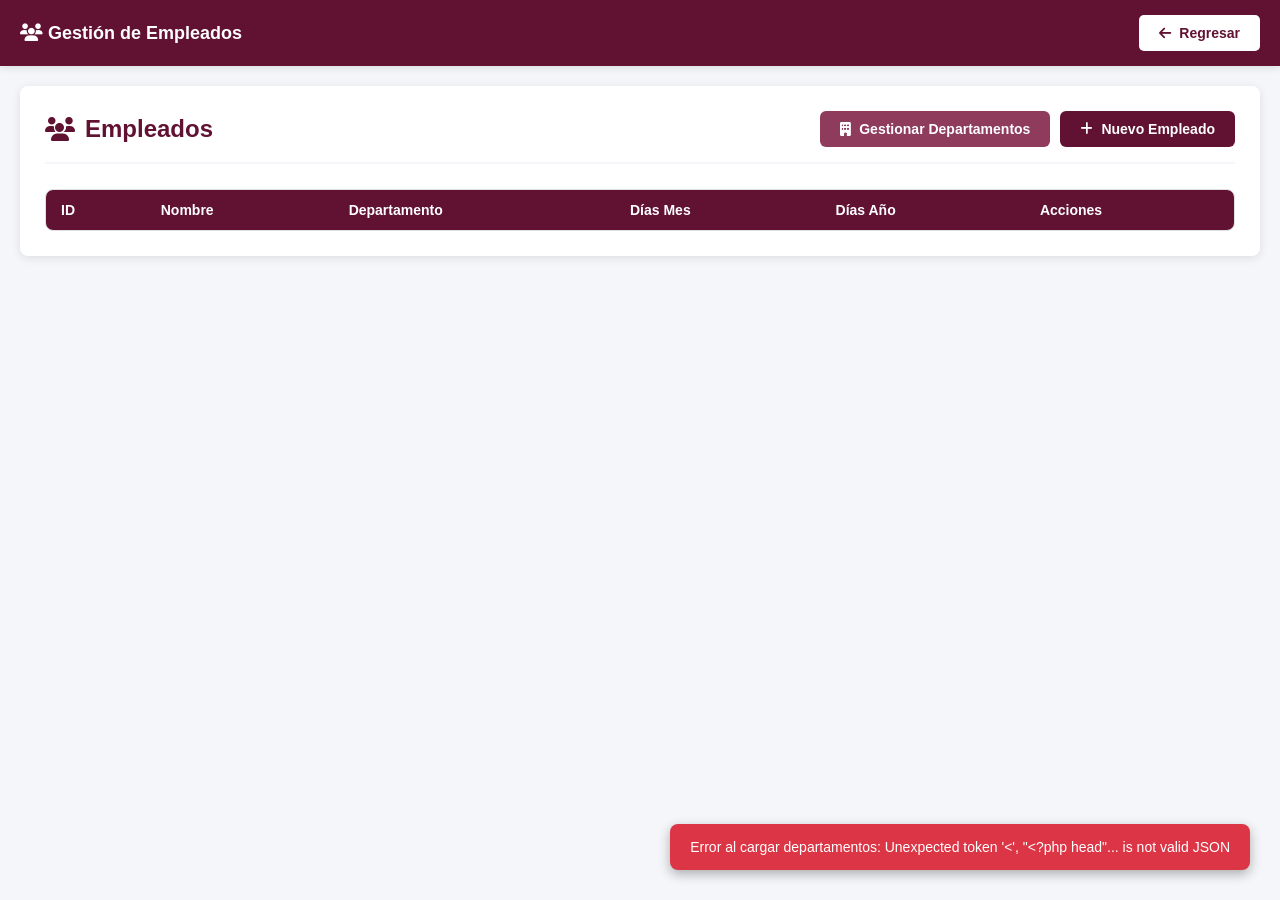
<file: Backend/GestionEmpleados.html>
<!DOCTYPE html>
<html lang="es">

<head>
  <meta charset="utf-8" />
  <meta name="viewport" content="width=device-width,initial-scale=1" />
  <title>Gestión de Empleados</title>
  <link rel="stylesheet" href="../Frontend/css/Estilosgestion.css">
  <link rel="stylesheet" href="https://cdnjs.cloudflare.com/ajax/libs/font-awesome/6.4.0/css/all.min.css">
</head>

<body>

  <header>
    <span><i class="fas fa-users"></i> Gestión de Empleados</span>
    <button onclick="window.location.href='../index.html'">
      <i class="fas fa-arrow-left"></i> Regresar
    </button>
  </header>

  <div class="container">
    <div class="main-content">
      <div class="content-header">
        <h2><i class="fas fa-users"></i> Empleados</h2>
        <div class="header-actions">
          <button class="btn-secondary" id="manageDepartmentsBtn">
            <i class="fas fa-building"></i> Gestionar Departamentos
          </button>
          <button class="btn-primary" id="newEmployeeBtn">
            <i class="fas fa-plus"></i> Nuevo Empleado
          </button>
        </div>
      </div>

      <!-- Tabla de empleados -->
      <div class="table-container">
        <table class="employees-table" id="employeesTable">
          <thead>
            <tr>
              <th>ID</th>
              <th>Nombre</th>
              <th>Departamento</th>
              <th>Días Mes</th>
              <th>Días Año</th>
              <th>Acciones</th>
            </tr>
          </thead>
          <tbody id="employeesTableBody">
            <!-- Se carga dinámicamente -->
          </tbody>
        </table>
      </div>
    </div>
  </div>

  <!-- Modal para crear/editar empleado -->
  <div class="modal" id="employeeModal">
    <div class="modal-content">
      <div class="modal-header">
        <h3 id="modalEmployeeTitle">Nuevo Empleado</h3>
        <button class="close-modal-btn" id="closeEmployeeModal">&times;</button>
      </div>
      <div class="modal-body">
        <form id="employeeForm">
          <input type="hidden" id="employeeId">

          <div class="form-group">
            <label for="employeeName">Nombre Completo *</label>
            <input type="text" id="employeeName" required placeholder="Ej: Juan Pérez Martínez">
          </div>

          <div class="form-group">
            <label for="employeeDepartment">Departamento</label>
            <div class="select-wrapper">
              <select id="employeeDepartment">
                <option value="">Sin departamento</option>
                <!-- Se carga dinámicamente -->
              </select>
              <button type="button" class="btn-icon" id="refreshDepartmentsBtn" title="Actualizar lista">
                <i class="fas fa-sync-alt"></i>
              </button>
            </div>
          </div>

          <div class="form-group">
            <label for="initialDaysMonth">Días iniciales del mes</label>
            <input type="number" id="initialDaysMonth" min="0" max="3" value="0" placeholder="0">
            <small>Días económicos ya usados en el mes actual (0-3)</small>
          </div>

          <div class="form-group">
            <label for="initialDaysYear">Días iniciales del año</label>
            <input type="number" id="initialDaysYear" min="0" max="12" value="0" placeholder="0">
            <small>Días económicos ya usados en el año actual (0-12)</small>
          </div>

          <div class="form-actions">
            <button type="button" class="btn-cancel" id="cancelEmployeeBtn">Cancelar</button>
            <button type="submit" class="btn-submit" id="saveEmployeeBtn">Guardar</button>
          </div>
        </form>
      </div>
    </div>
  </div>

  <!-- Modal para gestionar departamentos -->
  <div class="modal" id="departmentsModal">
    <div class="modal-content modal-large">
      <div class="modal-header">
        <h3><i class="fas fa-building"></i> Gestionar Departamentos</h3>
        <button class="close-modal-btn" id="closeDepartmentsModal">&times;</button>
      </div>
      <div class="modal-body">
        <div class="departments-header">
          <button class="btn-primary" id="newDepartmentBtn">
            <i class="fas fa-plus"></i> Nuevo Departamento
          </button>
        </div>

        <div class="table-container">
          <table class="departments-table" id="departmentsTable">
            <thead>
              <tr>
                <th>ID</th>
                <th>Nombre</th>
                <th>Acciones</th>
              </tr>
            </thead>
            <tbody id="departmentsTableBody">
              <!-- Se carga dinámicamente -->
            </tbody>
          </table>
        </div>
      </div>
    </div>
  </div>

  <!-- Modal para crear/editar departamento -->
  <div class="modal" id="departmentFormModal">
    <div class="modal-content">
      <div class="modal-header">
        <h3 id="modalDepartmentTitle">Nuevo Departamento</h3>
        <button class="close-modal-btn" id="closeDepartmentFormModal">&times;</button>
      </div>
      <div class="modal-body">
        <form id="departmentForm">
          <input type="hidden" id="departmentId">

          <div class="form-group">
            <label for="departmentName">Nombre del Departamento *</label>
            <input type="text" id="departmentName" required placeholder="Ej: Recursos Humanos">
          </div>

          <div class="form-actions">
            <button type="button" class="btn-cancel" id="cancelDepartmentBtn">Cancelar</button>
            <button type="submit" class="btn-submit" id="saveDepartmentBtn">Guardar</button>
          </div>
        </form>
      </div>
    </div>
  </div>

  <!-- Toast para mensajes -->
  <div class="toast" id="toast"></div>

  <!-- Modal de confirmación -->
  <div class="modal" id="confirmModal">
    <div class="modal-content">
      <div class="modal-header">
        <h3 id="confirmModalTitle">Confirmar acción</h3>
        <button class="close-modal-btn" id="closeConfirmModal">&times;</button>
      </div>
      <div class="modal-body">
        <p id="confirmModalMessage">¿Está seguro de realizar esta acción?</p>
        <div class="form-actions">
          <button type="button" class="btn-cancel" id="cancelConfirmBtn">Cancelar</button>
          <button type="button" class="btn-danger" id="confirmActionBtn">Confirmar</button>
        </div>
      </div>
    </div>
  </div>

  <script>
    // Variables globales
    let employees = [];
    let departments = [];
    let editingEmployeeId = null;
    let editingDepartmentId = null;

    // Elementos DOM
    const employeeModal = document.getElementById('employeeModal');
    const departmentsModal = document.getElementById('departmentsModal');
    const departmentFormModal = document.getElementById('departmentFormModal');
    const employeeForm = document.getElementById('employeeForm');
    const departmentForm = document.getElementById('departmentForm');
    const toast = document.getElementById('toast');

    // Funciones de utilidad
    function showToast(message, type = 'info') {
      toast.textContent = message;
      toast.className = `toast show ${type}`;
      setTimeout(() => {
        toast.classList.remove('show');
      }, 3000);
    }

    // Cargar empleados
    async function loadEmployees() {
      try {
        const res = await fetch('../server/php-api/employees.php');
        if (!res.ok) throw new Error('Error al cargar empleados');
        employees = await res.json();
        renderEmployees();
      } catch (err) {
        showToast('Error al cargar empleados: ' + err.message, 'error');
      }
    }

    // Cargar departamentos
    async function loadDepartments() {
      try {
        const res = await fetch('../server/php-api/departments.php');
        if (!res.ok) throw new Error('Error al cargar departamentos');
        departments = await res.json();
        renderDepartmentSelect();
        renderDepartmentsTable();
      } catch (err) {
        showToast('Error al cargar departamentos: ' + err.message, 'error');
      }
    }

    // Renderizar tabla de empleados
    function renderEmployees() {
      const tbody = document.getElementById('employeesTableBody');
      tbody.innerHTML = '';

      if (employees.length === 0) {
        tbody.innerHTML = '<tr><td colspan="6" style="text-align:center; padding:20px;">No hay empleados registrados</td></tr>';
        return;
      }

      employees.forEach(emp => {
        const tr = document.createElement('tr');
        tr.innerHTML = `
      <td>${emp.id}</td>
      <td>${emp.name}</td>
      <td>${emp.department || 'Sin departamento'}</td>
      <td>${emp.initial_days_month || 0}</td>
      <td>${emp.initial_days_year || 0}</td>
      <td class="actions-cell">
        <div class="actions-wrapper">
          <button class="btn-icon btn-edit" onclick="editEmployee(${emp.id})" title="Editar">
            <i class="fas fa-edit"></i>
          </button>
          <button class="btn-icon btn-delete" onclick="deleteEmployee(${emp.id})" title="Eliminar">
            <i class="fas fa-trash"></i>
          </button>
        </div>
      </td>
    `;
        tbody.appendChild(tr);
      });
    }

    // Renderizar select de departamentos
    function renderDepartmentSelect() {
      const select = document.getElementById('employeeDepartment');
      const currentValue = select.value;

      select.innerHTML = '<option value="">Sin departamento</option>';
      departments.forEach(dept => {
        const option = document.createElement('option');
        option.value = dept.id;
        option.textContent = dept.name;
        select.appendChild(option);
      });

      if (currentValue) {
        select.value = currentValue;
      }
    }

    // Renderizar tabla de departamentos
    function renderDepartmentsTable() {
      const tbody = document.getElementById('departmentsTableBody');
      tbody.innerHTML = '';

      if (departments.length === 0) {
        tbody.innerHTML = '<tr><td colspan="3" style="text-align:center; padding:20px;">No hay departamentos registrados</td></tr>';
        return;
      }

      departments.forEach(dept => {
        const tr = document.createElement('tr');
        tr.innerHTML = `
      <td>${dept.id}</td>
      <td>${dept.name}</td>
      <td class="actions-cell">
        <div class="actions-wrapper">
          <button class="btn-icon btn-edit" onclick="editDepartment(${dept.id})" title="Editar">
            <i class="fas fa-edit"></i>
          </button>
          <button class="btn-icon btn-delete" onclick="deleteDepartment(${dept.id})" title="Eliminar">
            <i class="fas fa-trash"></i>
          </button>
        </div>
      </td>
    `;
        tbody.appendChild(tr);
      });
    }

    // Abrir modal de nuevo empleado
    document.getElementById('newEmployeeBtn').addEventListener('click', () => {
      editingEmployeeId = null;
      document.getElementById('modalEmployeeTitle').textContent = 'Nuevo Empleado';
      employeeForm.reset();
      document.getElementById('employeeId').value = '';
      document.getElementById('initialDaysMonth').value = '0';
      document.getElementById('initialDaysYear').value = '0';
      employeeModal.style.display = 'flex';
    });

    // Abrir modal de editar empleado
    function editEmployee(id) {
      const emp = employees.find(e => e.id == id);
      if (!emp) return;

      editingEmployeeId = id;
      document.getElementById('modalEmployeeTitle').textContent = 'Editar Empleado';
      document.getElementById('employeeId').value = emp.id;
      document.getElementById('employeeName').value = emp.name;
      document.getElementById('employeeDepartment').value = emp.department_id || '';
      document.getElementById('initialDaysMonth').value = emp.initial_days_month || 0;
      document.getElementById('initialDaysYear').value = emp.initial_days_year || 0;
      employeeModal.style.display = 'flex';
    }

    // Guardar empleado
    employeeForm.addEventListener('submit', async (e) => {
      e.preventDefault();

      const data = {
        name: document.getElementById('employeeName').value.trim(),
        department_id: document.getElementById('employeeDepartment').value || null,
        initial_days_month: parseInt(document.getElementById('initialDaysMonth').value) || 0,
        initial_days_year: parseInt(document.getElementById('initialDaysYear').value) || 0
      };

      try {
        const url = editingEmployeeId
          ? `../server/php-api/employees.php?id=${editingEmployeeId}`
          : '../server/php-api/employees.php';

        const method = editingEmployeeId ? 'PUT' : 'POST';

        const res = await fetch(url, {
          method: method,
          headers: { 'Content-Type': 'application/json' },
          body: JSON.stringify(data)
        });

        if (!res.ok) {
          const error = await res.json();
          throw new Error(error.error || 'Error al guardar empleado');
        }

        showToast(editingEmployeeId ? 'Empleado actualizado correctamente' : 'Empleado creado correctamente', 'success');
        employeeModal.style.display = 'none';
        await loadEmployees();
      } catch (err) {
        showToast(err.message, 'error');
      }
    });

    // Eliminar empleado
    async function deleteEmployee(id) {
      const emp = employees.find(e => e.id == id);
      if (!emp) return;

      // Mostrar modal de confirmación
      const confirmed = await showConfirmModal(
        'Eliminar empleado',
        `¿Está seguro de eliminar a: ${emp.name}? Esta acción no se puede deshacer.`
      );

      if (!confirmed) return;

      try {
        const res = await fetch(`../server/php-api/employees.php?id=${id}`, {
          method: 'DELETE'
        });

        if (!res.ok) {
          const error = await res.json();
          if (error.has_requests) {
            // Segunda confirmación si tiene solicitudes asociadas
            const confirmDeleteAssociated = await showConfirmModal(
              'Confirmar eliminación',
              'Este empleado tiene solicitudes asociadas.',
              'Confirmar la eliminación',
              'Cancelar'
            );
            
            if (confirmDeleteAssociated) {
              const resForce = await fetch(`../server/php-api/employees.php?id=${id}&force=true`, {
                method: 'DELETE'
              });
              if (!resForce.ok) {
                const errorForce = await resForce.json();
                throw new Error(errorForce.error || 'Error al eliminar empleado');
              }
              showToast('Empleado y sus solicitudes eliminados correctamente', 'success');
              await loadEmployees();
            }
            return;
          }
          throw new Error(error.error || 'Error al eliminar empleado');
        }

        showToast('Empleado eliminado correctamente', 'success');
        await loadEmployees();
      } catch (err) {
        showToast(err.message, 'error');
      }
    }

    // Abrir modal de departamentos
    document.getElementById('manageDepartmentsBtn').addEventListener('click', async () => {
      await loadDepartments();
      departmentsModal.style.display = 'flex';
    });

    // Abrir modal de nuevo departamento
    document.getElementById('newDepartmentBtn').addEventListener('click', () => {
      editingDepartmentId = null;
      document.getElementById('modalDepartmentTitle').textContent = 'Nuevo Departamento';
      departmentForm.reset();
      document.getElementById('departmentId').value = '';
      departmentFormModal.style.display = 'flex';
    });

    // Editar departamento
    function editDepartment(id) {
      const dept = departments.find(d => d.id == id);
      if (!dept) return;

      editingDepartmentId = id;
      document.getElementById('modalDepartmentTitle').textContent = 'Editar Departamento';
      document.getElementById('departmentId').value = dept.id;
      document.getElementById('departmentName').value = dept.name;
      departmentFormModal.style.display = 'flex';
    }

    // Guardar departamento
    departmentForm.addEventListener('submit', async (e) => {
      e.preventDefault();

      const data = {
        name: document.getElementById('departmentName').value.trim()
      };

      try {
        const url = editingDepartmentId
          ? `../server/php-api/departments.php?id=${editingDepartmentId}`
          : '../server/php-api/departments.php';

        const method = editingDepartmentId ? 'PUT' : 'POST';

        const res = await fetch(url, {
          method: method,
          headers: { 'Content-Type': 'application/json' },
          body: JSON.stringify(data)
        });

        if (!res.ok) {
          const error = await res.json();
          throw new Error(error.error || 'Error al guardar departamento');
        }

        showToast(editingDepartmentId ? 'Departamento actualizado correctamente' : 'Departamento creado correctamente', 'success');
        departmentFormModal.style.display = 'none';
        await loadDepartments();
        // También actualizar el select de empleados si está abierto
        if (employeeModal.style.display === 'flex') {
          renderDepartmentSelect();
        }
      } catch (err) {
        showToast(err.message, 'error');
      }
    });

    // Eliminar departamento
    async function deleteDepartment(id) {
      const dept = departments.find(d => d.id == id);
      if (!dept) return;

      // Mostrar modal de confirmación
      const confirmed = await showConfirmModal(
        'Eliminar departamento',
        `¿Está seguro de eliminar el departamento "${dept.name}"? Esta acción no se puede deshacer.`
      );

      if (!confirmed) return;

      try {
        const res = await fetch(`../server/php-api/departments.php?id=${id}`, {
          method: 'DELETE'
        });

        if (!res.ok) {
          const error = await res.json();
          throw new Error(error.error || 'Error al eliminar departamento');
        }

        showToast('Departamento eliminado correctamente', 'success');
        await loadDepartments();
        // También actualizar el select de empleados si está abierto
        if (employeeModal.style.display === 'flex') {
          renderDepartmentSelect();
        }
      } catch (err) {
        showToast(err.message, 'error');
      }
    }

    // Actualizar lista de departamentos
    document.getElementById('refreshDepartmentsBtn').addEventListener('click', async () => {
      await loadDepartments();
      showToast('Lista de departamentos actualizada', 'success');
    });

    // Función para mostrar modal de confirmación
    function showConfirmModal(title, message, confirmText = 'Confirmar', cancelText = 'Cancelar') {
      return new Promise((resolve) => {
        const modal = document.getElementById('confirmModal');
        const titleEl = document.getElementById('confirmModalTitle');
        const messageEl = document.getElementById('confirmModalMessage');
        const confirmBtn = document.getElementById('confirmActionBtn');
        const cancelBtn = document.getElementById('cancelConfirmBtn');
        const closeBtn = document.getElementById('closeConfirmModal');

        titleEl.textContent = title;
        messageEl.textContent = message;
        confirmBtn.textContent = confirmText;
        cancelBtn.textContent = cancelText;
        modal.style.display = 'flex';

        const handleConfirm = () => {
          modal.style.display = 'none';
          resolve(true);
          cleanup();
        };

        const handleCancel = () => {
          modal.style.display = 'none';
          resolve(false);
          cleanup();
        };

        const cleanup = () => {
          confirmBtn.removeEventListener('click', handleConfirm);
          cancelBtn.removeEventListener('click', handleCancel);
          closeBtn.removeEventListener('click', handleCancel);
          modal.removeEventListener('click', handleOutsideClick);
        };

        const handleOutsideClick = (e) => {
          if (e.target === modal) {
            handleCancel();
          }
        };

        confirmBtn.addEventListener('click', handleConfirm);
        cancelBtn.addEventListener('click', handleCancel);
        closeBtn.addEventListener('click', handleCancel);
        modal.addEventListener('click', handleOutsideClick);
      });
    }

    // Cerrar modales
    document.getElementById('closeEmployeeModal').addEventListener('click', () => {
      employeeModal.style.display = 'none';
    });

    document.getElementById('closeDepartmentsModal').addEventListener('click', () => {
      departmentsModal.style.display = 'none';
    });

    document.getElementById('closeDepartmentFormModal').addEventListener('click', () => {
      departmentFormModal.style.display = 'none';
    });

    document.getElementById('cancelEmployeeBtn').addEventListener('click', () => {
      employeeModal.style.display = 'none';
    });

    document.getElementById('cancelDepartmentBtn').addEventListener('click', () => {
      departmentFormModal.style.display = 'none';
    });

    // Cerrar modales al hacer clic fuera
    [employeeModal, departmentsModal, departmentFormModal].forEach(modal => {
      modal.addEventListener('click', (e) => {
        if (e.target === modal) {
          modal.style.display = 'none';
        }
      });
    });

    // Inicializar
    loadEmployees();
    loadDepartments();
  </script>
</body>

</html>
</file>
<file: Frontend/css/Estilosgestion.css>
:root {
    --primary: #611232;
    --primary-hover: #7c3350;
    --secondary: #8E3B5C;
    --accent: #F08080;
    --light: #f4f6f9;
    --dark: #2C1B25;
    --success: #28a745;
    --success-hover: #218838;
    --warning: #FFB74D;
    --danger: #dc3545;
    --danger-hover: #c82333;
    --gray: #7D7D7D;
}

* {
    margin: 0;
    padding: 0;
    box-sizing: border-box;
}

body {
    font-family: 'Segoe UI', Tahoma, Geneva, Verdana, sans-serif;
    background: var(--light);
    color: var(--dark);
}

header {
    background: var(--primary);
    color: #fff;
    padding: 15px 20px;
    font-size: 18px;
    display: flex;
    justify-content: space-between;
    align-items: center;
    box-shadow: 0 2px 8px rgba(0, 0, 0, 0.1);
}

header span {
    font-weight: 600;
}

header button {
    background: #fff;
    border: none;
    padding: 10px 20px;
    border-radius: 5px;
    cursor: pointer;
    font-size: 14px;
    font-weight: 600;
    color: var(--primary);
    transition: all 0.3s;
    display: flex;
    align-items: center;
    gap: 8px;
}

header button:hover {
    background: var(--primary-hover);
    color: #fff;
}

.container {
    max-width: 1400px;
    margin: 0 auto;
    padding: 20px;
}

.main-content {
    background: #fff;
    border-radius: 8px;
    padding: 25px;
    box-shadow: 0 2px 10px rgba(0, 0, 0, 0.1);
}

.content-header {
    display: flex;
    justify-content: space-between;
    align-items: center;
    margin-bottom: 25px;
    padding-bottom: 15px;
    border-bottom: 2px solid var(--light);
}

.content-header h2 {
    color: var(--primary);
    font-size: 24px;
    display: flex;
    align-items: center;
    gap: 10px;
}

.header-actions {
    display: flex;
    gap: 10px;
}

/* Botones */
.btn-primary,
.btn-secondary,
.btn-submit,
.btn-cancel,
.btn-danger {
    padding: 10px 20px;
    border: none;
    border-radius: 6px;
    cursor: pointer;
    font-size: 14px;
    font-weight: 600;
    transition: all 0.3s;
    display: inline-flex;
    align-items: center;
    gap: 8px;
}

.btn-primary {
    background: var(--primary);
    color: #fff;
}

.btn-primary:hover {
    background: var(--primary-hover);
    transform: translateY(-2px);
    box-shadow: 0 4px 12px rgba(97, 18, 50, 0.3);
}

.btn-secondary {
    background: var(--secondary);
    color: #fff;
}

.btn-secondary:hover {
    background: #a0456d;
    transform: translateY(-2px);
    box-shadow: 0 4px 12px rgba(142, 59, 92, 0.3);
}

.btn-submit {
    background: var(--success);
    color: #fff;
}

.btn-submit:hover {
    background: var(--success-hover);
    transform: translateY(-2px);
    box-shadow: 0 4px 12px rgba(40, 167, 69, 0.3);
}

.btn-cancel {
    background: var(--gray);
    color: #fff;
}

.btn-cancel:hover {
    background: #5a5a5a;
}

.btn-danger {
    background: var(--danger);
    color: #fff;
}

.btn-danger:hover {
    background: var(--danger-hover);
    transform: translateY(-2px);
    box-shadow: 0 4px 12px rgba(220, 53, 69, 0.3);
}

.btn-icon {
    background: transparent;
    border: none;
    padding: 6px 10px;
    border-radius: 4px;
    cursor: pointer;
    font-size: 14px;
    transition: all 0.2s;
}

.btn-icon.btn-edit {
    color: var(--success);
}

.btn-icon.btn-edit:hover {
    background: rgba(40, 167, 69, 0.1);
}

.btn-icon.btn-delete {
    color: var(--danger);
}

.btn-icon.btn-delete:hover {
    background: rgba(220, 53, 69, 0.1);
}

/* Tabla */
.table-container {
    overflow-x: auto;
    border-radius: 8px;
    border: 1px solid #e0e0e0;
}

.employees-table,
.departments-table {
    width: 100%;
    border-collapse: collapse;
    background: #fff;
}

.employees-table thead,
.departments-table thead {
    background: var(--primary);
    color: #fff;
}

.employees-table th,
.departments-table th {
    padding: 12px 15px;
    text-align: left;
    font-weight: 600;
    font-size: 14px;
}

.employees-table td,
.departments-table td {
    padding: 12px 15px;
    border-bottom: 1px solid #e0e0e0;
    font-size: 14px;
}

.employees-table tbody tr:hover,
.departments-table tbody tr:hover {
    background: #f8f9fa;
}

.actions-wrapper {
    display: flex;
    gap: 8px;
}

/* Modal */
.modal {
    display: none;
    position: fixed;
    top: 0;
    left: 0;
    width: 100%;
    height: 100%;
    background: rgba(0, 0, 0, 0.5);
    justify-content: center;
    align-items: center;
    z-index: 1000;
}

.modal-content {
    background: #fff;
    border-radius: 12px;
    width: 90%;
    max-width: 500px;
    max-height: 90vh;
    overflow-y: auto;
    box-shadow: 0 8px 32px rgba(0, 0, 0, 0.3);
    animation: modalFadeIn 0.3s ease-out;
}

.modal-large {
    max-width: 800px;
}

@keyframes modalFadeIn {
    from {
        opacity: 0;
        transform: scale(0.9) translateY(-20px);
    }

    to {
        opacity: 1;
        transform: scale(1) translateY(0);
    }
}

.modal-header {
    display: flex;
    justify-content: space-between;
    align-items: center;
    padding: 20px;
    background: var(--primary);
    color: #fff;
    border-radius: 12px 12px 0 0;
}

.modal-header h3 {
    margin: 0;
    font-size: 20px;
    display: flex;
    align-items: center;
    gap: 10px;
}

.close-modal-btn {
    background: transparent;
    border: none;
    color: #fff;
    font-size: 28px;
    cursor: pointer;
    padding: 0;
    width: 32px;
    height: 32px;
    display: flex;
    align-items: center;
    justify-content: center;
    border-radius: 4px;
    transition: all 0.2s;
}

.close-modal-btn:hover {
    background: rgba(255, 255, 255, 0.2);
}

.modal-body {
    padding: 25px;
}

/* Formulario */
.form-group {
    margin-bottom: 20px;
}

.form-group label {
    display: block;
    margin-bottom: 8px;
    font-weight: 600;
    color: var(--dark);
    font-size: 14px;
}

.form-group input,
.form-group select {
    width: 100%;
    padding: 12px;
    border: 2px solid #ddd;
    border-radius: 6px;
    font-size: 14px;
    transition: all 0.3s;
    font-family: inherit;
}

.form-group input:focus,
.form-group select:focus {
    outline: none;
    border-color: var(--primary);
    box-shadow: 0 0 0 3px rgba(97, 18, 50, 0.1);
}

.form-group small {
    display: block;
    margin-top: 5px;
    color: var(--gray);
    font-size: 12px;
}

.select-wrapper {
    display: flex;
    gap: 8px;
    align-items: flex-start;
}

.select-wrapper select {
    flex: 1;
}

.select-wrapper .btn-icon {
    margin-top: 0;
    padding: 12px;
    background: var(--light);
    border: 2px solid #ddd;
    border-radius: 6px;
}

.select-wrapper .btn-icon:hover {
    background: var(--primary);
    color: #fff;
    border-color: var(--primary);
}

.form-actions {
    display: flex;
    gap: 10px;
    justify-content: flex-end;
    margin-top: 25px;
    padding-top: 20px;
    border-top: 1px solid #e0e0e0;
}

.departments-header {
    margin-bottom: 20px;
    display: flex;
    justify-content: flex-end;
}

/* Toast */
.toast {
    display: none;
    position: fixed;
    bottom: 30px;
    right: 30px;
    background: var(--dark);
    color: #fff;
    padding: 15px 20px;
    border-radius: 8px;
    box-shadow: 0 4px 12px rgba(0, 0, 0, 0.3);
    z-index: 2000;
    font-size: 14px;
    animation: toastSlideIn 0.3s ease-out;
}

.toast.show {
    display: block;
}

.toast.success {
    background: var(--success);
}

.toast.error {
    background: var(--danger);
}

@keyframes toastSlideIn {
    from {
        transform: translateX(400px);
        opacity: 0;
    }

    to {
        transform: translateX(0);
        opacity: 1;
    }
}
</file>
